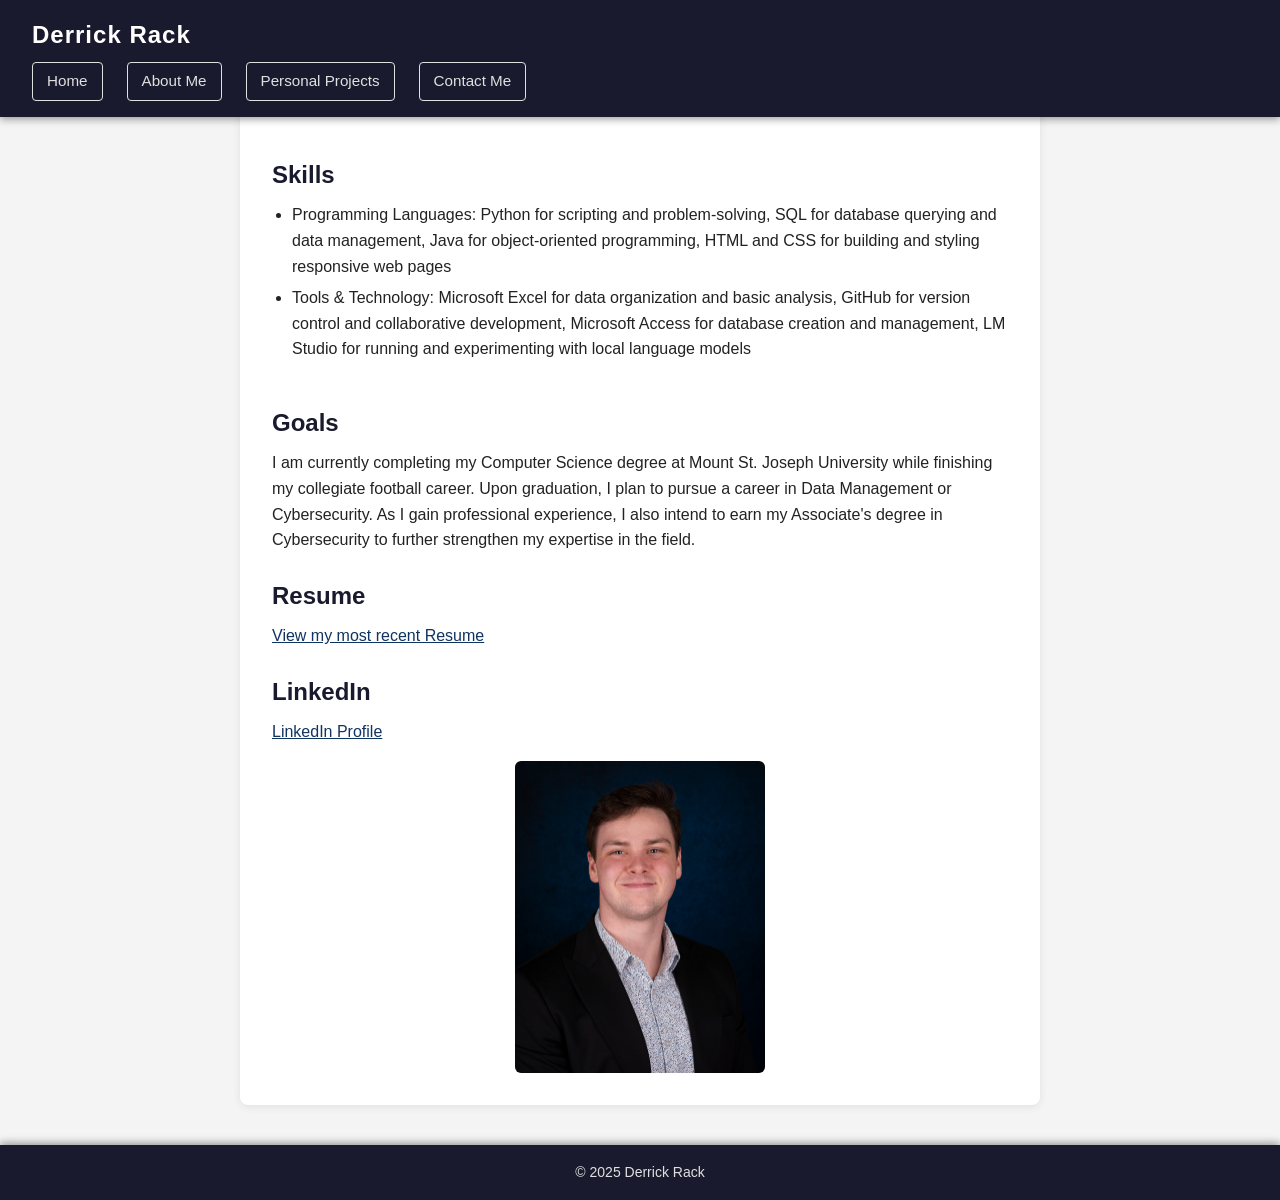
<file: index.html>
<!DOCTYPE html>
<html lang="en">
  <head>
    <meta charset="UTF-8">
    <meta name="viewport" content="width=device-width, initial-scale=1.0">
    <title>Derrick Rack Personal Portfolio</title>
    <link rel="stylesheet" href="style.css">
  </head>
  <body>
    <header>
      <h1>Derrick Rack</h1>
      <nav>
        <a href="index.html">Home</a>
        <a href="about.html">About Me</a>
        <a href="projects.html">Personal Projects</a>
        <a href="contact.html">Contact Me</a>
      </nav>
    </header>

    <main>
      <h2>Skills</h2>
      <ul>
        <li>Programming Languages: Python for scripting and problem-solving, SQL for database querying and data management, Java for object-oriented programming, HTML and CSS for building and styling responsive web pages</li>
        <li>Tools &amp; Technology: Microsoft Excel for data organization and basic analysis, GitHub for version control and collaborative development, Microsoft Access for database creation and management, 
          LM Studio for running and experimenting with local language models</li>
      </ul>

      <h2>Goals</h2>
      <p>I am currently completing my Computer Science degree at Mount St. Joseph University while finishing my collegiate football career. Upon graduation, I plan to pursue a career in Data Management or Cybersecurity. 
        As I gain professional experience, I also intend to earn my Associate's degree in Cybersecurity to further strengthen my expertise in the field.</p>

      <h2>Resume</h2>
      <p><a href="Derrick_Rack_Resume.pdf" target="_blank">View my most recent Resume</a></p>

      <h2>LinkedIn</h2>
      <p><a href="https://www.linkedin.com/in/derrick-rack-a143b03a6/">LinkedIn Profile</a></p>

      <img src="Derrick Rack2.jpg" alt="Derrick Rack">
    </main>

    <footer>
      <p>&copy; 2025 Derrick Rack</p>
    </footer>
  </body>
</html>
</file>
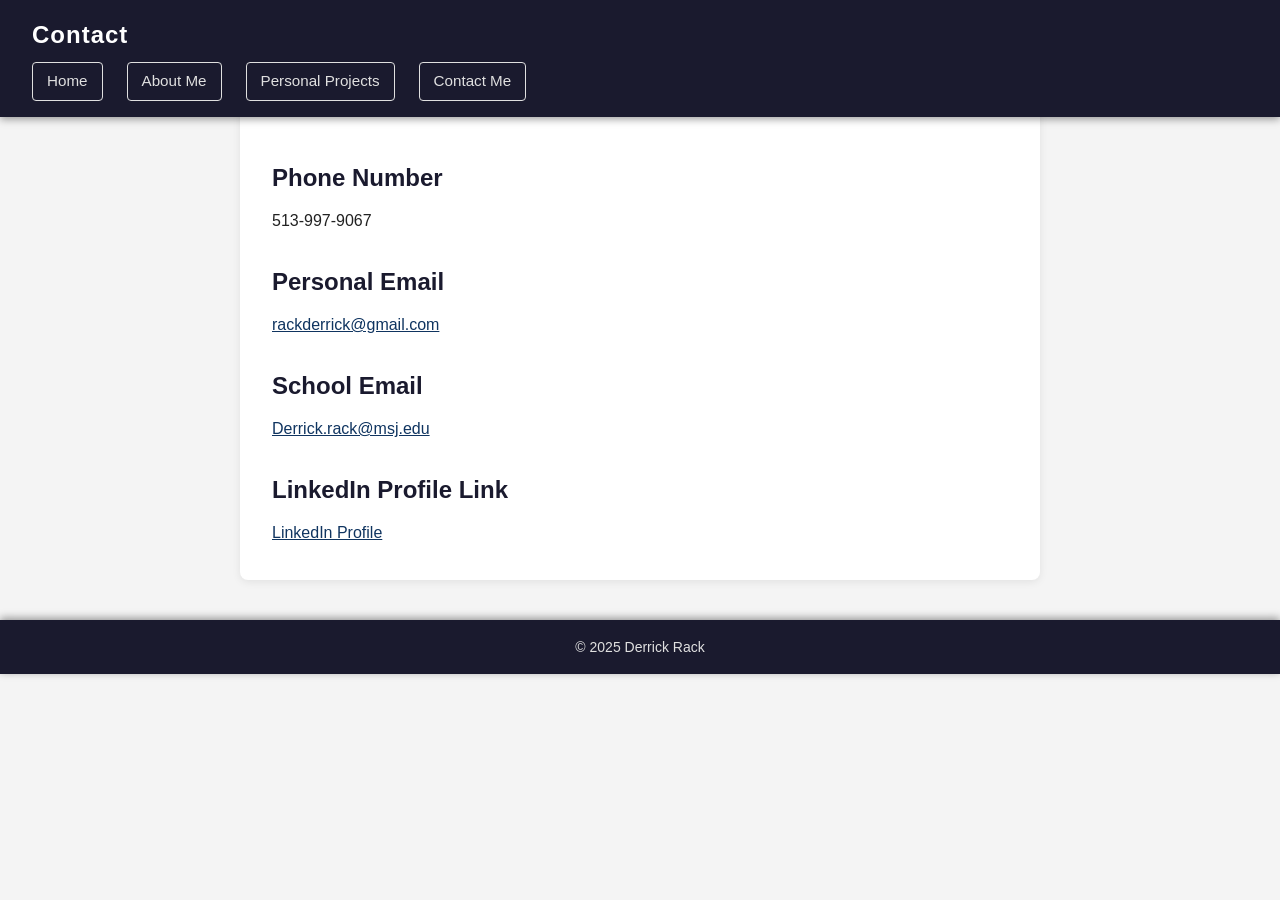
<file: contact.html>
<!DOCTYPE html>
<html lang="en">
  <head>
    <meta charset="UTF-8">
    <meta name="viewport" content="width=device-width, initial-scale=1.0">
    <title>Contact Derrick Rack</title>
    <link rel="stylesheet" href="style.css">
  </head>
  <body>
    <header>
      <h1>Contact</h1>
      <nav>
        <a href="index.html">Home</a>
        <a href="about.html">About Me</a>
        <a href="projects.html">Personal Projects</a>
        <a href="contact.html">Contact Me</a>
      </nav>
    </header>

    <main>
      <address>
        <h2>Phone Number</h2>
        <p>513-997-9067</p>

        <h2>Personal Email</h2>
        <p><a href="mailto:rackderrick@gmail.com">rackderrick@gmail.com</a></p>
        <h2>School Email</h2>
        <p><a href="mailto:Derrick.rack@msj.edu">Derrick.rack@msj.edu</a></p>
        <h2>LinkedIn Profile Link</h2>
        <p><a href="https://www.linkedin.com/in/derrick-rack-a143b03a6/">LinkedIn Profile</a></p>
      </address>
    </main>

    <footer>
      <p>&copy; 2025 Derrick Rack</p>
    </footer>
  </body>
</html>
</file>
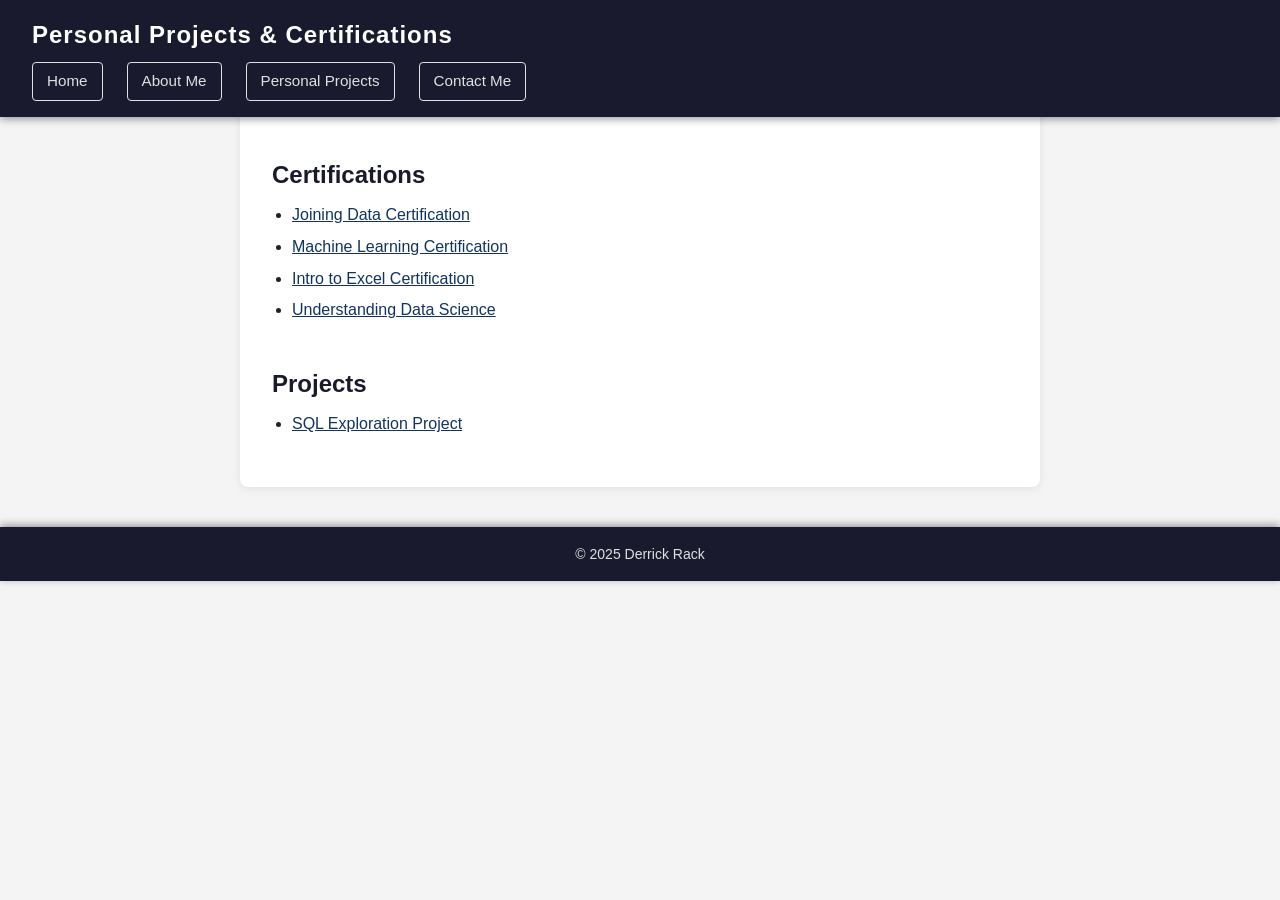
<file: projects.html>
<!DOCTYPE html>
<html lang="en">
  <head>
    <meta charset="UTF-8">
    <meta name="viewport" content="width=device-width, initial-scale=1.0">
    <title>Personal Projects</title>
    <link rel="stylesheet" href="style.css">
  </head>
  <body>
    <header>
      <h1>Personal Projects &amp; Certifications</h1>
      <nav>
        <a href="index.html">Home</a>
        <a href="about.html">About Me</a>
        <a href="projects.html">Personal Projects</a>
        <a href="contact.html">Contact Me</a>
      </nav>
    </header>

    <main>
      <h2>Certifications</h2>
      <ul>
        <li><a href="Joining_data_datacamp.pdf">Joining Data Certification</a></li>
        <li><a href="Machine_Learning_certificate.pdf">Machine Learning Certification</a></li>
        <li><a href="Intro_to_excel_certificate.pdf">Intro to Excel Certification</a></li>
        <li><a href="Understanding%20Data%20Science%20Cert.pdf">Understanding Data Science</a></li>
      </ul>

      <h2>Projects</h2>
      <ul>
        <li><a href="Final_Project_SQL.pdf">SQL Exploration Project</a></li>
      </ul>
    </main>

    <footer>
      <p>&copy; 2025 Derrick Rack</p>
    </footer>
  </body>
</html>
</file>
<file: style.css>
* {
  margin: 0;
  padding: 0;
  box-sizing: border-box;
}

body {
  font-family: Arial, sans-serif;
  font-size: 16px;
  line-height: 1.6;
  background-color: #f4f4f4;
  color: #222;
}

/* Sticky header */
header {
  position: fixed;
  top: 0;
  left: 0;
  width: 100%;
  background-color: #1a1a2e;
  color: #fff;
  padding: 16px 32px;
  box-shadow: 0 2px 8px rgba(0, 0, 0, 0.4);
  z-index: 1000;
}

header h1 {
  font-size: 1.5rem;
  letter-spacing: 1px;
}

/* Navigation menu */
nav {
  background-color: #16213e;
  padding: 10px 32px;
  display: flex;
  gap: 24px;
}

header nav {
  background-color: transparent;
  padding: 8px 0 0 0;
}

nav a {
  color: #e0e0e0;
  text-decoration: none;
  font-size: 0.95rem;
  padding: 6px 14px;
  border-radius: 4px;
  border: 1px solid #e0e0e0;
  transition: background-color 0.2s ease, color 0.2s ease;
}

nav a:hover {
  background-color: #0f3460;
  color: #fff;
  border-color: #fff;
}

/* Centered main content */
main {
  display: flex;
  flex-direction: column;
  align-items: center;
  max-width: 800px;
  margin: 100px auto 40px auto;
  padding: 32px;
  background-color: #fff;
  border-radius: 8px;
  box-shadow: 0 2px 8px rgba(0, 0, 0, 0.08);
}

main h2 {
  margin-top: 24px;
  margin-bottom: 8px;
  color: #1a1a2e;
  align-self: flex-start;
}

main p, main ul, main address {
  align-self: flex-start;
  width: 100%;
}

main ul {
  padding-left: 20px;
  margin-bottom: 12px;
}

main ul li {
  margin-bottom: 6px;
}

main img {
  margin-top: 16px;
  border-radius: 6px;
  width: 250px;
  max-width: 100%;
}

main a {
  color: #0f3460;
}

main a:hover {
  text-decoration: underline;
}

address {
  font-style: normal;
  line-height: 1.8;
}

hr {
  width: 100%;
  border: none;
  border-top: 1px solid #ddd;
  margin: 16px 0;
}

/* Footer */
footer {
  background-color: #1a1a2e;
  color: #e0e0e0;
  text-align: center;
  padding: 16px 32px;
  font-size: 0.875rem;
  box-shadow: 0 -2px 8px rgba(0, 0, 0, 0.4);
}
</file>
